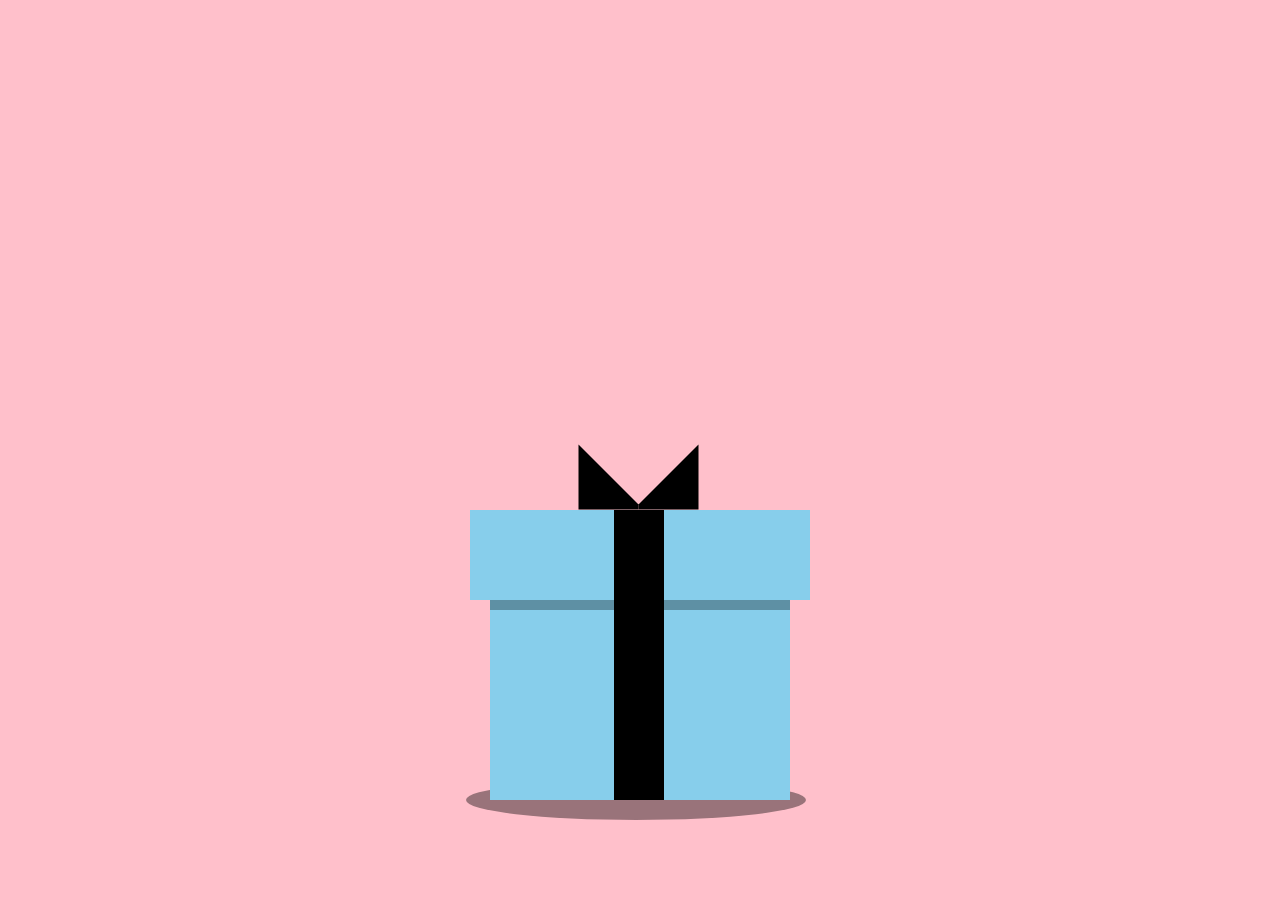
<file: index.html>
<!DOCTYPE html>
<html lang="en">
<head>
    <meta charset="UTF-8">
    <meta name="viewport" content="width=device-width, initial-scale=1.0">
    <title>FOR YOUU</title>
    <link rel="stylesheet" href="index.css">
    <script type="text/javascript">
        alert("HALOO MISH!")
        alert("CLICK THE GIFT-BOX")
    </script>
</head>
<body>

    <div class="gift-container">
        <div class="shadow"></div>
        <div class="gift-box">
            <div class="click"></div>
        </div>
        <div class="action">
            <p>MERRY CHRISTMASS 🎅🎄</p>
           <a href="letter.html">Click Me</a>
        </div>
    </div>

    <script src="index.js"></script>
 
</body>
</html>
</file>
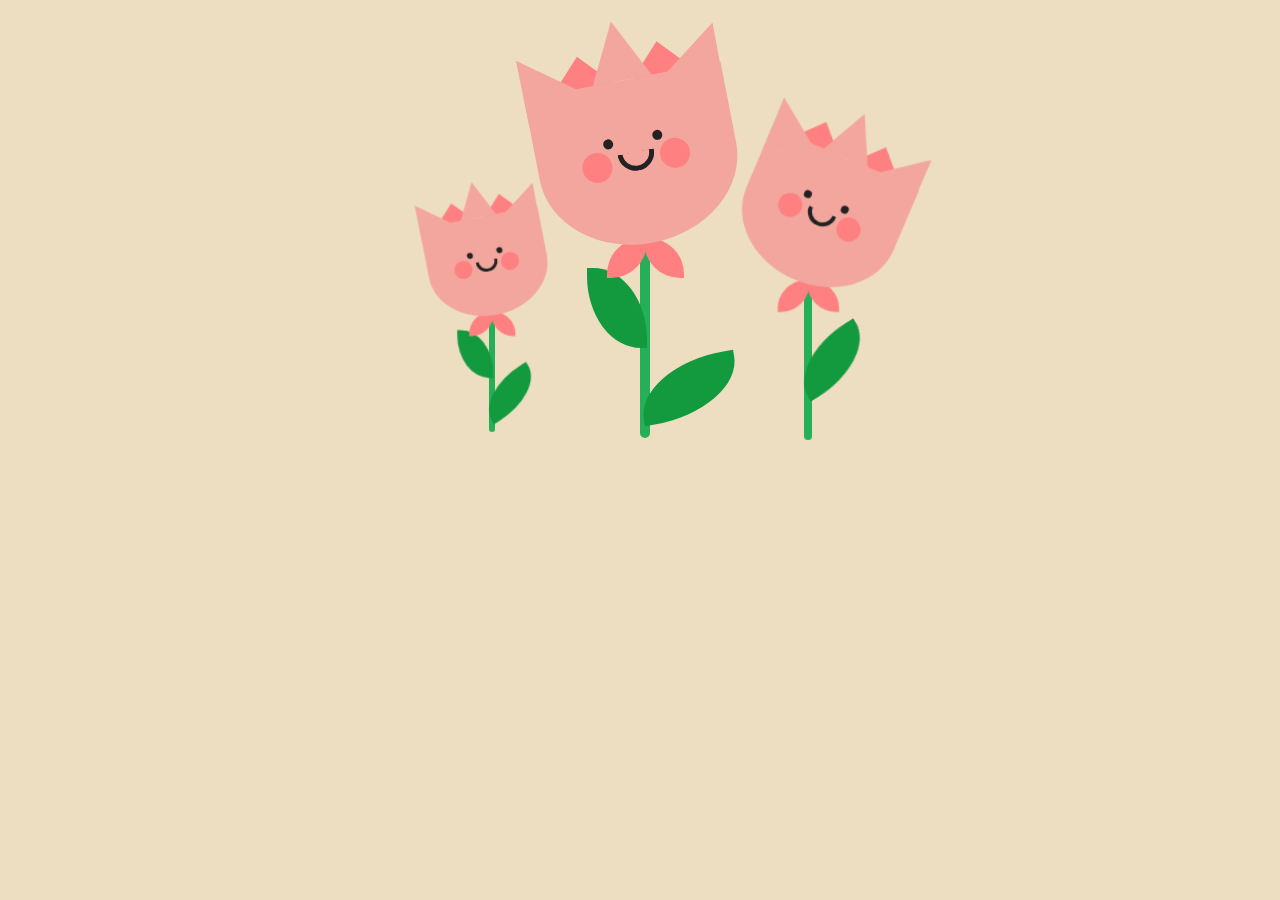
<file: flower.html>
<!DOCTYPE html>
<html lang="en">
<head>
    <meta charset="UTF-8">
    <meta http-equiv="X-UA-Compatible" content="IE=edge">
    <meta name="viewport" content="width=device-width, initial-scale=1.0">
    <link rel="stylesheet" type="text/css" href="flower.css">
    <script src="flower.js" type="text/javascript"></script><title>Flowers for youu</title>
    <script type="text/javascript">
      alert("THIS FLOWER IS FOR YOU MISH :)")
  </script>
</head>
<body>
  <div class="container">
      <div class="tulip">
       <div class="stem">
         <div class="tulipHead">
           <div class="tulipHair lightTulip lightTulip-1"></div>
           <div class="tulipHair darkTulip darkTulip-1"></div>
           <div class="tulipHair lightTulip lightTulip-2"></div>
           <div class="tulipHair darkTulip darkTulip-2"></div>
           <div class="tulipHair lightTulip lightTulip-3"></div>
           <div class="tulipFace">
             <div class="leftEye tulipEyes"></div>
             <div class="rightEye tulipEyes"></div>
             <div class="tulipSmile"></div>
             <div class="leftBlush tulipBlush"></div>
             <div class="rightBlush tulipBlush"></div>
           </div>
         </div>
         <div class="rightTulipLeaf tulipLeaf leaf"></div>
         <div class="leftTulipLeaf tulipLeaf leaf"></div>
         <div class="rightStemLeaf stemLeaf leaf"></div>
         <div class="leftStemLeaf stemLeaf leaf"></div>
       </div>
     </div>
     <div class="leftBabyTulip tulip">
       <div class="stem">
         <div class="tulipHead">
           <div class="tulipHair lightTulip lightTulip-1"></div>
           <div class="tulipHair darkTulip darkTulip-1"></div>
           <div class="tulipHair lightTulip lightTulip-2"></div>
           <div class="tulipHair darkTulip darkTulip-2"></div>
           <div class="tulipHair lightTulip lightTulip-3"></div>
           <div class="tulipFace">
             <div class="leftEye tulipEyes"></div>
             <div class="rightEye tulipEyes"></div>
             <div class="tulipSmile"></div>
             <div class="leftBlush tulipBlush"></div>
             <div class="rightBlush tulipBlush"></div>
           </div>
         </div>
         <div class="rightTulipLeaf tulipLeaf leaf"></div>
         <div class="leftTulipLeaf tulipLeaf leaf"></div>
         <div class="rightStemLeaf stemLeaf leaf"></div>
         <div class="leftStemLeaf stemLeaf leaf"></div>
       </div>
     </div>
       <div class="rightBabyTulip tulip">
       <div class="stem">
         <div class="tulipHead">
           <div class="tulipHair lightTulip lightTulip-1"></div>
           <div class="tulipHair darkTulip darkTulip-1"></div>
           <div class="tulipHair lightTulip lightTulip-2"></div>
           <div class="tulipHair darkTulip darkTulip-2"></div>
           <div class="tulipHair lightTulip lightTulip-3"></div>
           <div class="tulipFace">
             <div class="leftEye tulipEyes"></div>
             <div class="rightEye tulipEyes"></div>
             <div class="tulipSmile"></div>
             <div class="leftBlush tulipBlush"></div>
             <div class="rightBlush tulipBlush"></div>
           </div>
         </div>
         <div class="rightTulipLeaf tulipLeaf leaf"></div>
         <div class="leftTulipLeaf tulipLeaf leaf"></div>
         <div class="rightStemLeaf stemLeaf leaf"></div>
         <div class="leftStemLeaf stemLeaf leaf"></div>
       </div>
     </div>
   </div>
  
</body>

</html>
</file>
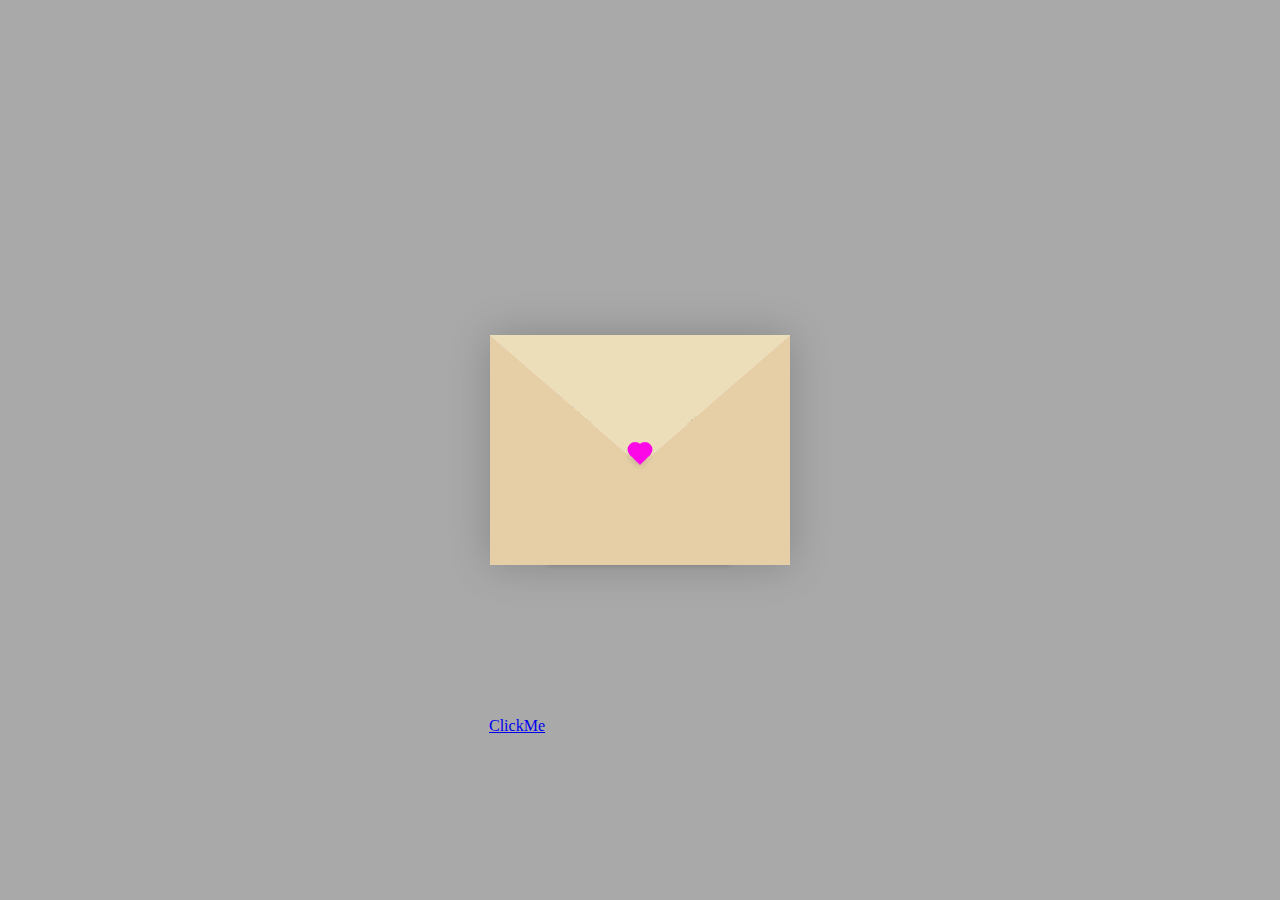
<file: letter.html>
<!DOCTYPE html>
<html lang="en">
<head>
    <meta charset="UTF-8">
    <meta http-equiv="X-UA-Compatible" content="IE=edge">
    <meta name="viewport" content="width=device-width, initial-scale=1.0">
    <title>LETTER FOR YOU</title>
    <link rel="stylesheet" href="letter.css">
    <script type="text/javascript">
        alert("STEP 1: CLICK THE HEART IN THE MIDDLE OF ENVELOPE")
        alert("STEP 2: CLICK ME AT THE BOTTOM OF ENVELOPE")
    </script>
</head>
<body>
    <div class="container">
        <div class="envelope-wrapper">
            <div class="envelope">
                <div class="letter">
                    <div class="text">
                        <strong>Dear Mish.</strong>
                        <p>
                            Pictures by JSO, Valentine 1:39 - 3:04.
                            I can't put it all in here man just say to me when you're done viewing this so I can send it hehe.
                        </p>
                    </div>
                </div>
            </div>
            <div class="heart"></div>
        </div>
        <div class="action">
            <a href="flower.html">ClickMe</a>
        </div>
    </div>
    <script>
        const envelope = document.querySelector('.envelope-wrapper');
        envelope.addEventListener('click', () => {
            envelope.classList.toggle('flap');
        });
    </script>
</body>
</html>
</file>
<file: index.css>
*{
    margin: 0;
    padding: 0;
    box-sizing: border-box;
    font-family: sans-serif;
}

body{
    display: flex;
    justify-content: center;
    align-items: center;
    background: pink;
}
.gift-container{
    display: flex;
    justify-content: center;
    align-items: center;
    position: absolute;
    bottom: 20%;
}
.gift-container.click.active{
    animation: Vibration 4s ease forwards;
}
@keyframes Vibration{
    0%{
        transform: scale(1,1);
    }
    25%{
        transform: scale(.95,1.05);
    }
    50%{
        transform: scale(1.1,.9);
    }
    70%{
        transform: scale(9,1.1);
    }
    100%{
        transform: scale(1,1);
    }
}
.gift-container .gift-box{
    position: absolute;
    height: 200px;
    width: 300px;
    background: skyblue;
    animation: Bounce 4s ease infinite forwards;
}
@keyframes Bounce {
    0%{
        transform: translateY(-24px);
    }
    50%{
        transform: translateY(0px);
    }
    100%{
        transform: translateY(-24px);
    }
}
.gift-box.active{
    animation: none;
}
.gift-box::before{
    content: '';
    position: absolute;
    width: 50px;
    height: 200px;
    background: black;
    left: 124px;
}
.gift-box::after{
    content: '';
    position: absolute;
    box-shadow: inset 0 10px rgba(0, 0, 0,.3);
    width: 300px;
    height: 200px;
}
.click {
    position: absolute;
    background: skyblue;
    width: 340px;
    height: 90px;
    top: -90px;
    left: -20px;
    cursor: pointer;
    z-index: 1;
    transition: .5s ease;
}
.click.active{
    transition-delay: 1s;
    transform: translateY(-240px);
}
.click::before{
    content: '';
    position: absolute;
    width: 50px;
    height: 90px;
    background: black;
    left: 144px;
    z-index: 2;
}
.click::after{
    content: '';
    position: absolute;
    width: 5px;
    height: 0;
    border-bottom: 60px solid black;
    border-top: 60px solid black;
    border-left: 0px solid transparent;
    border-right: 60px solid transparent;
    transform: rotate(-90deg);
    top: -93px;
    left: 136px;
    z-index: 3;
}
.gift-container .shadow{
    content: '';
    position: relative;
    width: 340px;
    height: 40px;
    background: rgba(0,0,0,.4);
    top: 100px;
    border-radius: 50%;
    left: -4px;
    animation: BounceOut 4s ease infinite forwards;
}
.gift-container .shadow.active{
    animation: none;
}
@keyframes BounceOut {
    0%{
        transform: translateY(-24px);
        scale: .7;
    }
    50%{
        transform: translateY(0px);
        scale: 1;
    }
    100%{
        transform: translateY(-24px);
        scale: .7;
    }
}
.action {
    position: absolute;
    width: 200px;
    background: white;
    padding: 20px;
    text-align: center;
    font-size: 14px;
    border-radius: 20px;
    color: black;
    z-index: -1;
    transition: .5s ease;
    transition-delay: 1.2s;
}
.action.active{
    transform: translateY(-240px);
}
.action.active2{
    top: 0;
    transition: .2s;
}
</file>
<file: flower.css>
* {
  box-sizing: border-box;
}

body {
  background-color: #eddec1;
}

.container {
  position: relative;
  width: 200px;
  height: 400px;
  margin: 0 auto;
}

.tulip {
  width: 10px;
  height: 400px;
  margin: 30px 100px;
  float: left;
}

.leftBabyTulip {
  transform: scale(0.6);
  left: -153px;
  top: 74px;
}
.leftBabyTulip .rightStemLeaf {
  top: 105px;
  transform: rotate(-32deg);
  left: -15px;
}
.leftBabyTulip leftStemLeaf {
  transform: scale(0.7) rotate(90deg);
  left: -54px;
}

.rightBabyTulip {
  transform: scale(0.8);
  left: 163px;
  top: 42px;
}
.rightBabyTulip .tulipHead {
  transform: rotate(23deg);
  left: -80px;
}
.rightBabyTulip .leftStemLeaf {
  visibility: hidden;
}
.rightBabyTulip .rightStemLeaf {
  top: 70px;
  transform: rotate(-32deg);
  left: -15px;
}

.tulip,
.stem,
.stemLeaf,
.tulipHead,
.tulipLeaf,
.tulipHair,
.tulipEyes,
.tulipSmile,
.tulipBlush {
  position: absolute;
}

.stem {
  height: 200px;
  width: 10px;
  border-radius: 50px;
  background-color: #25af59;
  left: 50%;
  bottom: 0;
  transform: translateX(-50%);
  z-index: 0;
}

.stemLeaf {
  background-color: #139a3e;
  width: 60px;
  height: 60px;
}

.leaf {
  border-radius: 90% 0 90% 0;
}

.rightStemLeaf {
  top: 60%;
  width: 100px;
  transform: rotate(-10deg);
  left: -1px;
}

.leftStemLeaf {
  top: 20%;
  width: 80px;
  transform: rotate(90deg);
  left: -63px;
  z-index: -2;
}

.tulipHead {
  top: -159px;
  left: -102px;
  background-color: #f3a69e;
  width: 200px;
  height: 165px;
  border-radius: 0 0 50% 50%;
  z-index: 0;
  transform: rotate(-11deg);
}

.tulipLeaf {
  background-color: #ff8081;
  width: 40px;
  height: 40px;
  z-index: -1;
}

.rightTulipLeaf {
  transform: rotate(90deg);
  left: 4px;
}

.leftTulipLeaf {
  left: -33px;
}

.tulipHair {
  width: 0;
  height: 0;
  top: -60px;
  border-left: 30px solid transparent;
  border-right: 30px solid transparent;
  border-bottom: 60px solid #f3a69e;
}

.lightTulip {
  border-bottom: 60px solid #f3a69e;
}

.darkTulip {
  border-bottom: 60px solid #ff8081;
  border-bottom: 32px solid #ff8081;
  top: -32px;
  z-index: -1;
}

.darkTulip-1 {
  left: 30px;
}

.darkTulip-2 {
  left: 110.7px;
}

.lightTulip-1 {
  transform: rotate(-27deg);
  top: -43px;
  left: -17px;
}

.lightTulip-2 {
  left: 70px;
}

.lightTulip-3 {
  transform: rotate(27deg);
  top: -43px;
  left: 156px;
}

.tulipEyes {
  width: 10px;
  height: 10px;
  border-radius: 50%;
  background-color: #222;
  top: 55px;
}

.leftEye {
  left: 69px;
}

.rightEye {
  left: 119px;
}

.tulipSmile {
  width: 37px;
  height: 18.5px;
  border-top-left-radius: 100px;
  border-top-right-radius: 100px;
  border: 5px solid #222;
  transform: rotate(180deg);
  top: 73px;
  left: 81px;
  border-bottom: 0;
}

.tulipBlush {
  border-radius: 50%;
  background-color: #ff8081;
  width: 30px;
  height: 30px;
}

.leftBlush {
  top: 66px;
  left: 44px;
}

.rightBlush {
  top: 66px;
  left: 123px;
}
</file>
<file: letter.css>
:root{
    --primary: white;
    --bg-color: rgb(5, 53, 61);
    --bg-envelope-color: white;
    --envelope-tab: #ecdeb8;
    --envelope-cover: #e6cfa7;
    --shadow-color: rgba(0, 0, 0, 0.2);
    --txt-color: #444;
    --heart-color: rgb(252, 8, 231);
  }
  body{
    margin: 0;
    padding: 0;
    box-sizing: border-box;
    background: darkgray;
    display: flex;
    align-items: center;
    justify-content: center;
  }
  .container {
    height: 100vh;
    display: grid;
    place-items: center;
  }
  .container > .envelope-wrapper {
    background: var(--bg-envelope-color);
    box-shadow: 0 0 40px var(--shadow-color);
  }
  .envelope-wrapper > .envelope {
    position: relative;
    width: 300px;
    height: 230px;
  }
  .envelope-wrapper > .envelope::before {
    content: "";
    position: absolute;
    top: 0;
    z-index: 2;
    border-top: 130px solid var(--envelope-tab);
    border-right: 150px solid transparent;
    border-left: 150px solid transparent;
    transform-origin: top;
    transition: all 0.5s ease-in-out 0.7s;
  }
  .envelope-wrapper > .envelope::after {
    content: "";
    position: absolute;
    z-index: 2;
    width: 0px;
    height: 0px;
    border-top: 130px solid transparent;
    border-right: 150px solid var(--envelope-cover);
    border-bottom: 100px solid var(--envelope-cover);
    border-left: 150px solid var(--envelope-cover);
  }
  .envelope > .letter {
    position: absolute;
    right: 20%;
    bottom: 0;
    width: 54%;
    height: 80%;
    background: var(--primary);
    text-align: center;
    transition: all 1s ease-in-out;
    box-shadow: 0 0 5px var(--shadow-color);
    padding: 20px 10px;
  }
  
  .envelope > .letter > .text {
    font-family: 'Gill Sans', 'Gill Sans MT', Calibri, 'Trebuchet MS', sans-serif;
    color: var(--txt-color);
    text-align: left;
    font-size: 10px;
  }
  .heart {
    position: absolute;
    top: 50%;
    left: 50%;
    width: 15px;
    height: 15px;
    background: var(--heart-color);
    z-index: 4;
    transform: translate(-50%, -20%) rotate(45deg);
    transition: transform 0.5s ease-in-out 1s;
    box-shadow: 0 1px 6px var(--shadow-color);
    cursor: pointer;
  }
  .heart:before, 
  .heart:after {
    content: "";
    position: absolute;
    width: 15px;
    height: 15px;
    background-color: var(--heart-color);
    border-radius: 50%;
  }
  .heart:before {
    top: -7.5px;
  }
  .heart:after {
    right: 7.5px;
  }
  .flap > .envelope:before {
    transform: rotateX(180deg);
    z-index: 0;
  }
  .flap > .envelope > .letter {
    bottom: 100px;
    transform: scale(1.5);
    transition-delay: 1s;
  }
  .flap > .heart {
    transform: rotate(90deg);
    transition-delay: 0.4s;
  }
  .action {
    position: absolute;
    text-align: right;
    left: 150px;
    bottom: 165px;
    right: 735px;

  }
</file>
